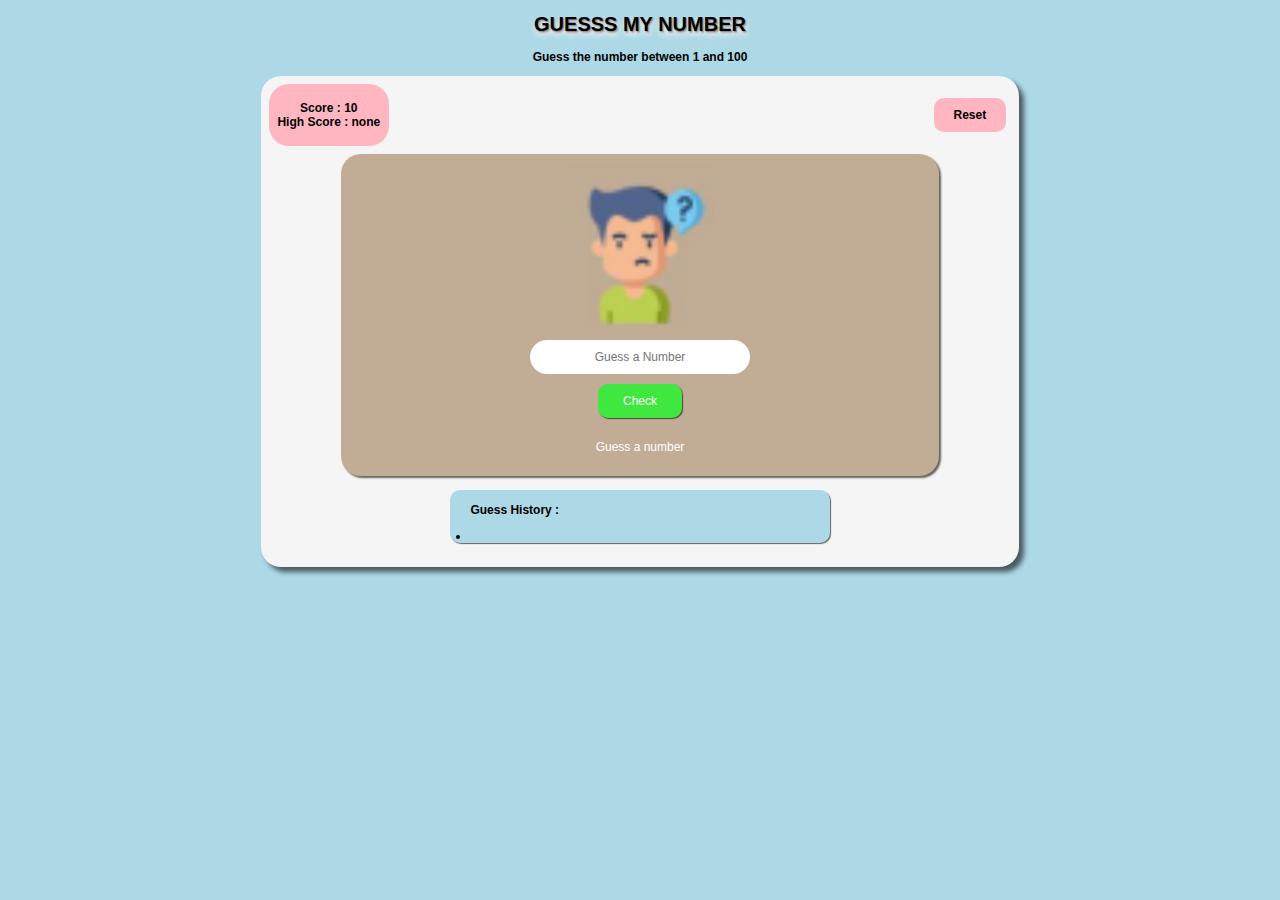
<file: index.html>
<!DOCTYPE html>
    <head>
	    <title>Project 3</title>
        <link rel="stylesheet" href="stylesheet.css">
    </head>
    <body>
        <header>
            <center>
            <h1>GUESSS MY NUMBER</h1>
            <p>Guess the number between 1 and 100</p>
            </center>
        </header>
        <main>
            <div class="container">
                <center><table border="0">
                    <tr>
                        <td><div class ="boxScore">
                            <p>Score : <span id="score">10</span> <br>
                            High Score : <span id="Hscore">none</span></p>
                        </div></td>
                        <td style="text-align: right;"><input id="Reset" type="submit" value="Reset"></td>
                    </tr>
                </table></center>
                <!-- ----- -->
                <div id="boxGame" class="boxGame">
                    <img src="confusedman.png" alt="man-confused"> <br>
                    <input type="txt" name="inputscore" id="inputvalue" placeholder="Guess a Number" ><br>
                    <input id="Check"type="submit" value="Check">
                    <p id ="p1" class="p1">Guess a number   </p>
                </div>
                <!-- ------ -->
                <div id="boxLost" class="boxLost">
                    <img src="Lost.png" alt="YOU LOST"> <br>
                    <h3>Unfortunately You Lost The Game</h3>
                    <p class="p2">Don't give up and Try Again. You can win next time. <br><br> <br>
                        My number was : <b><span id="guessnumber"></span></b> <br><br>
                    </p>
                    <input id="TryAgain1"type="submit" value="Try Again">
                    
                </div>
                <!-- ------ -->
                <div id="boxWin" class="boxWin">
                    <img src="WIn.png" alt="YOU WIN"> <br>
                    <h3>Congratulation</h3>
                    <p class="p3">Your guess was correct. <b><span style="font-size:20px;" id="number2"></span></b> is my secret number. <br>   
                    </p>
                    <h3>Your Score : <span id="score1"></span></h3>
                    <p class="p5">Best : <span id="Hscore2"></span><br></p>
                    <input id="TryAgain2"type="submit" value="Try Again">
                    
                </div>
                <!-- ------ -->
                <br>
                <div class="boxhistory">
                    <p class="p4">Guess History :</p>
                    <li id="scorehistory"></li>
                    
                </div>
                <br>
            </div>
            
            
        </main>

        
    <script src="main.js"></script>
    </body>
    
</html>
</file>
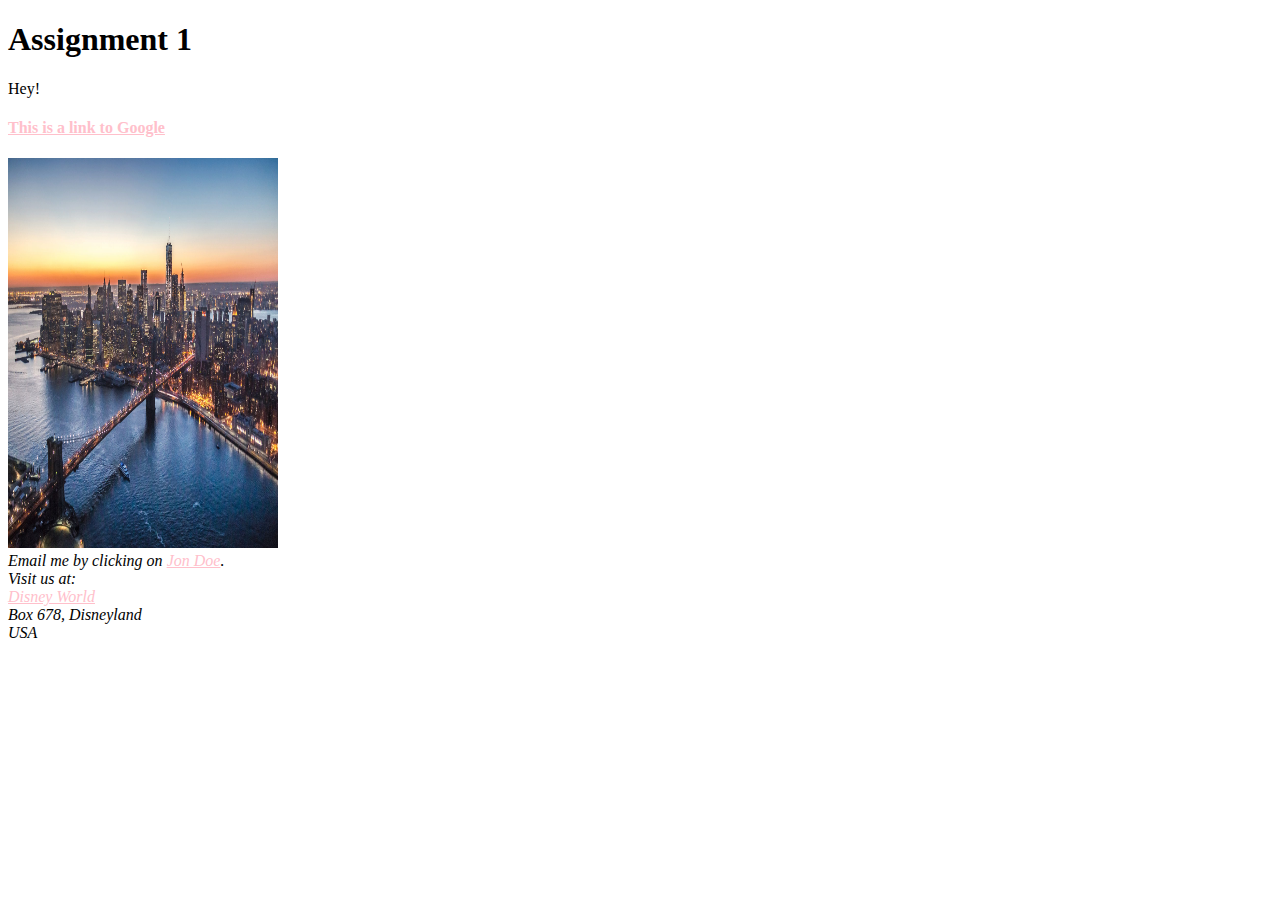
<file: assignment1.html>
<!DOCTYPE html>
<html lang="en" dir="ltr">
  <head>
  <style>
  a:link {
    color: pink;
    background-color: transparent;
    text-decoration: underline;
  }
  </style>
  </head>
  <body>
<h1>Assignment 1</h1>

<div>Hey!</div>

<h4><a href="https://www.google.com">This is a link to Google</a></h4>

<img src="nyc.jpeg" alt="nyc" style="width:270px;height:390px;">

<address>
Email me by clicking on <a href="mailto:tiffanym@uainstitute.org"> Jon Doe</a>.<br>
Visit us at: <br>
<a href="https://www.disneyworld.eu/"> Disney World</a><br>
Box 678, Disneyland<br>
USA
  </body>
</html>
</file>
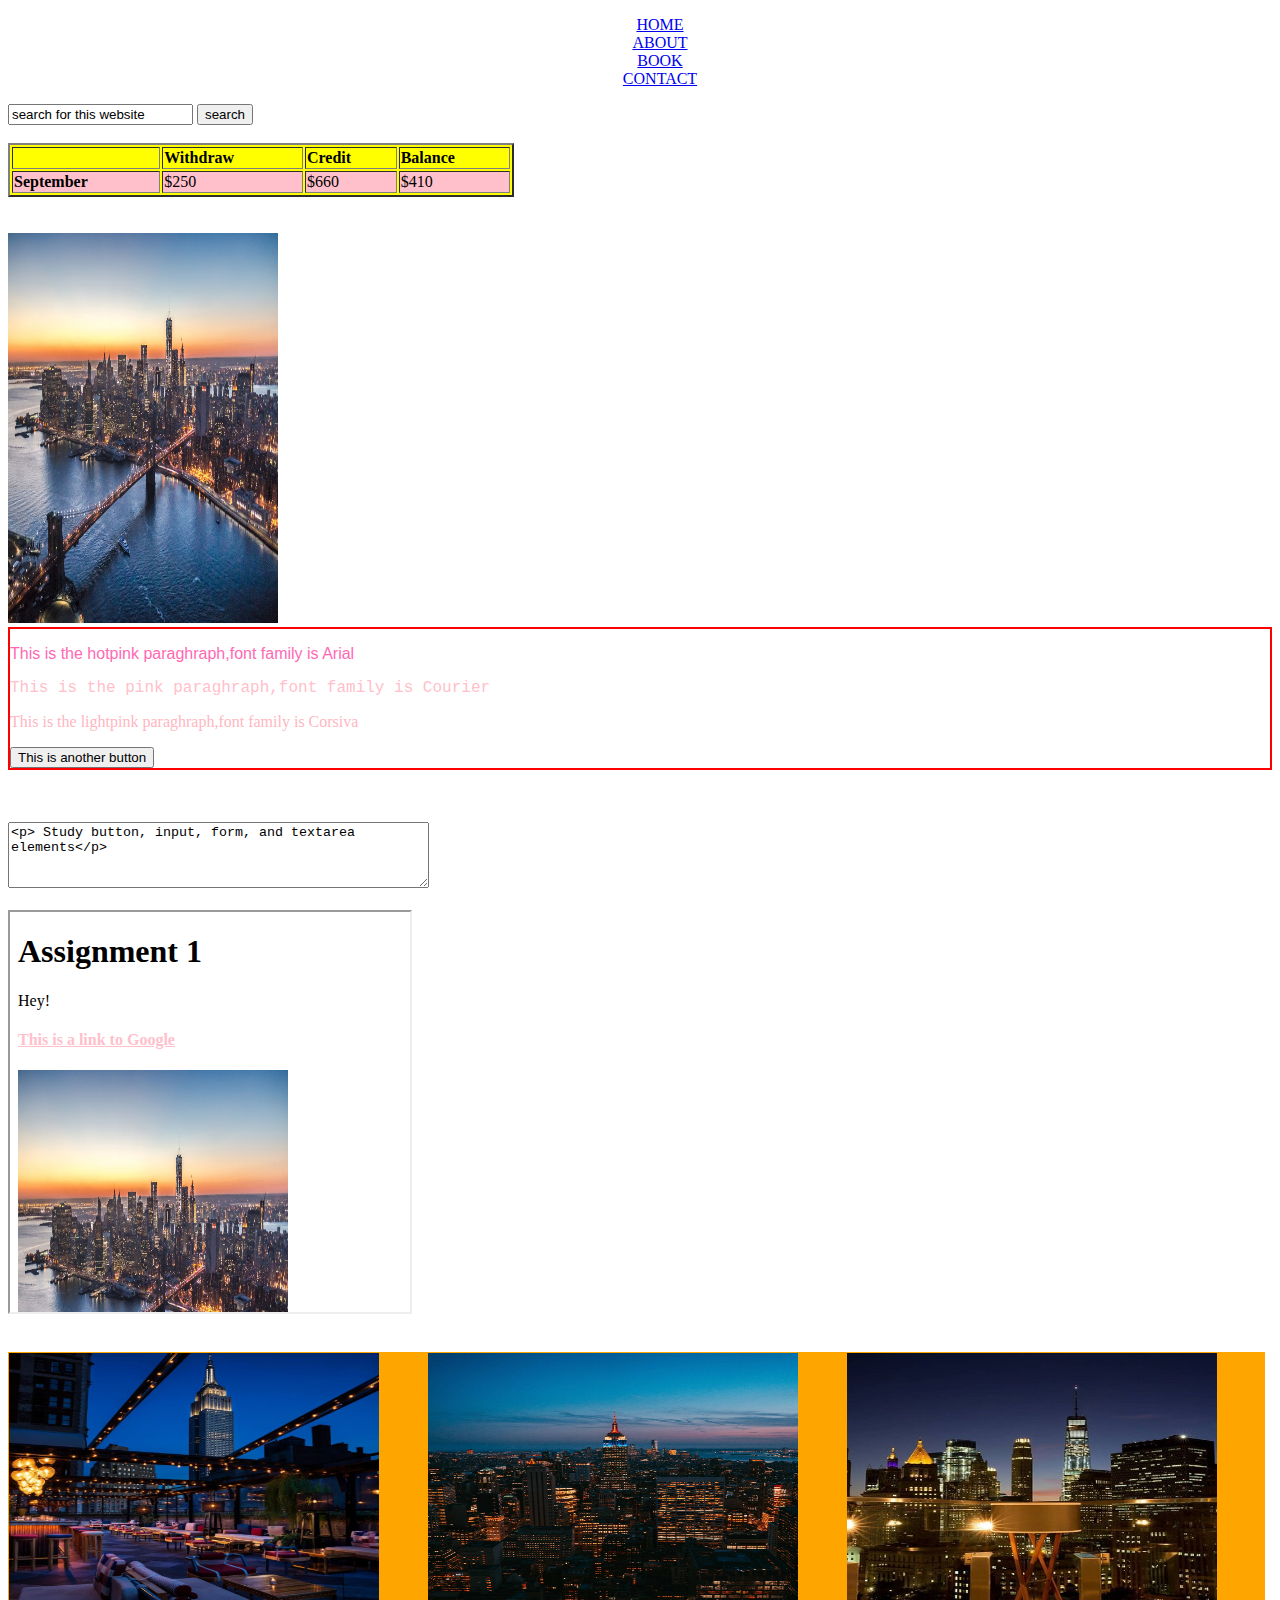
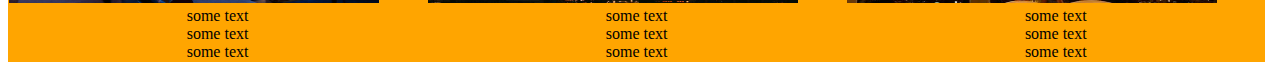
<file: day2.html>
<!DOCTYPE html>
<html lang="en" dir="ltr">
  <head>
    <meta charset="utf-8">
    <title></title>
    <link rel="stylesheet" href="style.css">

  </head>
  <body>

  <dl>
  <center>
    <dd><a href="#">HOME</a></dd>
    <dd><a href="#">ABOUT</a></dd>
    <dd><a href="#">BOOK</a></dd>
    <dd><a href="#">CONTACT</a></dd>
  </center>
  </dl>

<input class="search33" type="text" value="search for this website">
<button onclick="window.open(document.getElementById('id').value,'_self');"> search</button>
<br></br>

<table border="2px" bgcolor="yellow">
  <tr>
    <td  bgcolor="yellow"></td>
    <td><b>Withdraw</b></td>
    <td><b>Credit</b></td>
    <td><b>Balance</b></td>
  </tr>

<tr>
  <td bgcolor="pink"> <b>September</b></td>
  <td bgcolor="pink">$250</td>
  <td bgcolor="pink">$660</td>
  <td bgcolor="pink">$410</td>
</tr>
</table>

<br></br>

<img src="nyc.jpeg" alt="nyc" style="width:270px;height:390px;">


<main>
  <p class="p1">This is the hotpink paraghraph,font family is Arial</p>
  <p class="p2">This is the pink paraghraph,font family is Courier</p>
  <p class="p3">This is the lightpink paraghraph,font family is Corsiva</p>
  <button onclick="window.open(document.getElementById('id').value,'_self');">This is another button</button>

  </main>

<br></br>
<p><textarea id="study button" name="study button" rows="4" cols="50">
&ltp&gt Study button, input, form, and textarea elements&lt/p&gt </textarea>
<br></br>

  <iframe src="assignment1.html" width ="400px" height="400px"> </iframe>
<br></br>

<div style="width:100%">

  <div class="horizontal">
    <img src="nyc1.jpg" alt="city1" width="370" height="250">
<center>
    <figcaption> some text </figcaption>
    <figcaption> some text </figcaption>
    <figcaption> some text </figcaption>
</center>

  </div>
  <div class="horizontal">
    <img src="nyc2.jpg" alt="city2" width="370" height="250">
    <center>
        <figcaption> some text </figcaption>
        <figcaption> some text </figcaption>
        <figcaption> some text </figcaption>
    </center>
  </div>
  <div class="horizontal">
    <img src="nyc3.jpg" alt="city3" width="370" height="250">
    <center>
        <figcaption> some text </figcaption>
        <figcaption> some text </figcaption>
        <figcaption> some text </figcaption>
    </center>
  </div>
</div>

  </body>
</html>
</file>
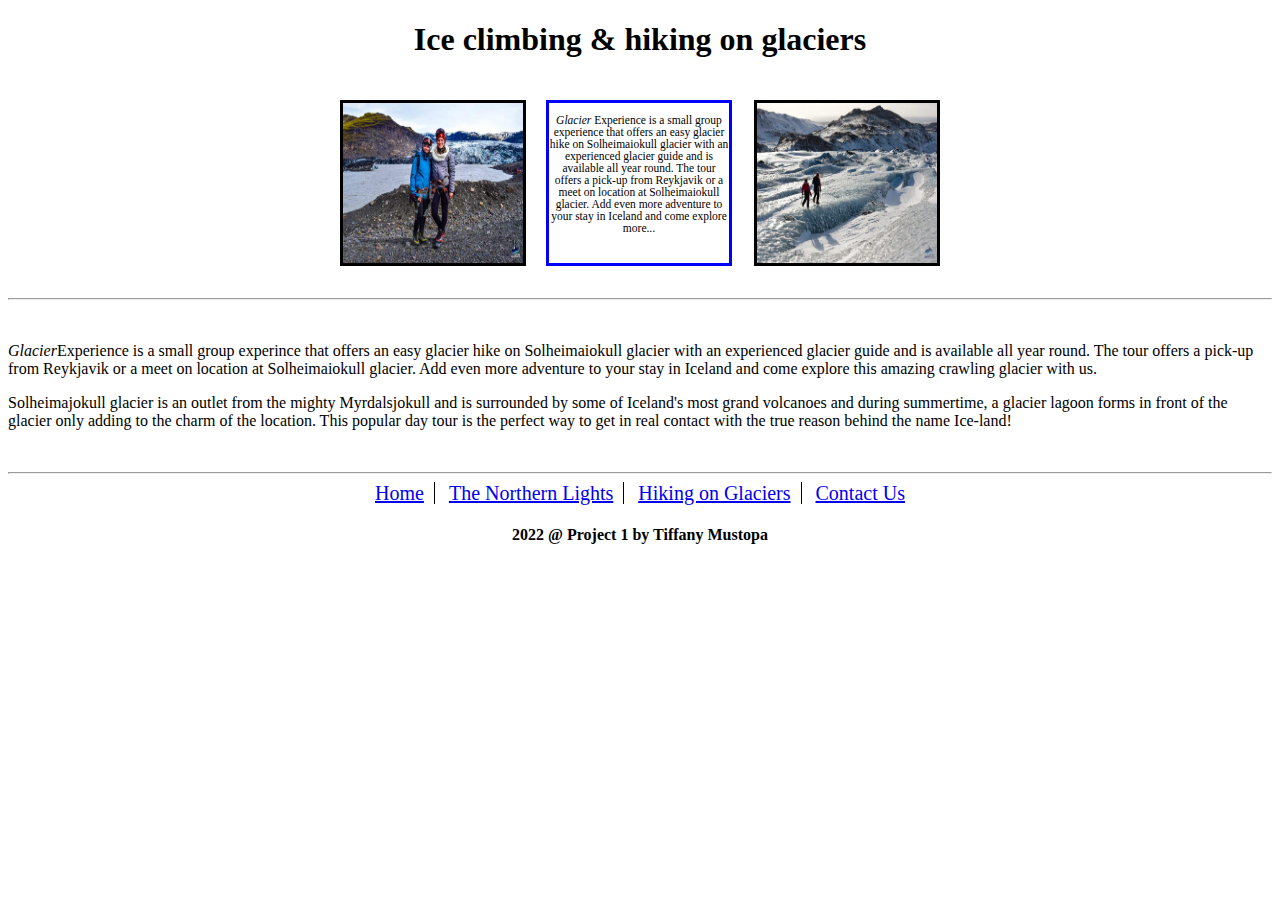
<file: hiking.html>
<!DOCTYPE html>
<html>
  <head>
    <meta charset="utf-8" />
    <link rel="stylesheet" href="hiking.css">
    <title></title>
  </head>
  <header></header>
  <main>
    <center>
    <h1>Ice climbing & hiking on glaciers</h1>
    <div class="container">
      <div id="st-box">
        <img src="./images/photos/hiking1.jpg" alt="hiking1" style="width:180px; height:160px;">
      </div>

      <div id="nd-box">
        <p><i>Glacier</i> Experience is a small group experience that offers an easy
          glacier hike on Solheimaiokull glacier with an experienced glacier guide and is
          available all year round. The tour offers a pick-up from Reykjavik or a meet
          on location at Solheimaiokull glacier. Add even more adventure to your stay in
          Iceland and come explore more... </p>
      </div>

      <div id="rd-box">
        <img src="./images/photos/hiking3.jpg" style="width:180px; height:160px;"/>
      </div>

</div>
</center>
      <hr>
      <br>
    <div class="paragraph1">
      <p><i>Glacier</i>Experience is a small group experince that offers an easy
        glacier hike on Solheimaiokull glacier with an experienced glacier guide and is
        available all year round. The tour offers a pick-up from Reykjavik or a meet
        on location at Solheimaiokull glacier. Add even more adventure to your stay in
        Iceland and come explore this amazing crawling glacier with us.
      </p>

      <p> Solheimajokull glacier is an outlet from the mighty Myrdalsjokull and is surrounded by some
        of Iceland's most grand volcanoes and during summertime, a glacier lagoon forms in front of the
        glacier only adding to the charm of the location. This popular day tour is the perfect way to get in
        real contact with the true reason behind the name Ice-land!
      </p>
        <br>
        <hr>

    </div>
  </main>

  <footer accesskey="">
    <a class="foot1" href="file:///Users/tiffanyfanny/Dropbox/Mac/Downloads/PROJECT%201/index.html">Home</a>
    <a class="foot1" href="file:///Users/tiffanyfanny/Dropbox/Mac/Downloads/PROJECT%201/northernLight.html">The Northern Lights</a>
    <a class="foot1" href="#">Hiking on Glaciers</a>
    <a class="foot2" href="#">Contact Us</a>
    <h4>2022 @ Project 1 by Tiffany Mustopa</h4>
  </footer>

</html>
</file>
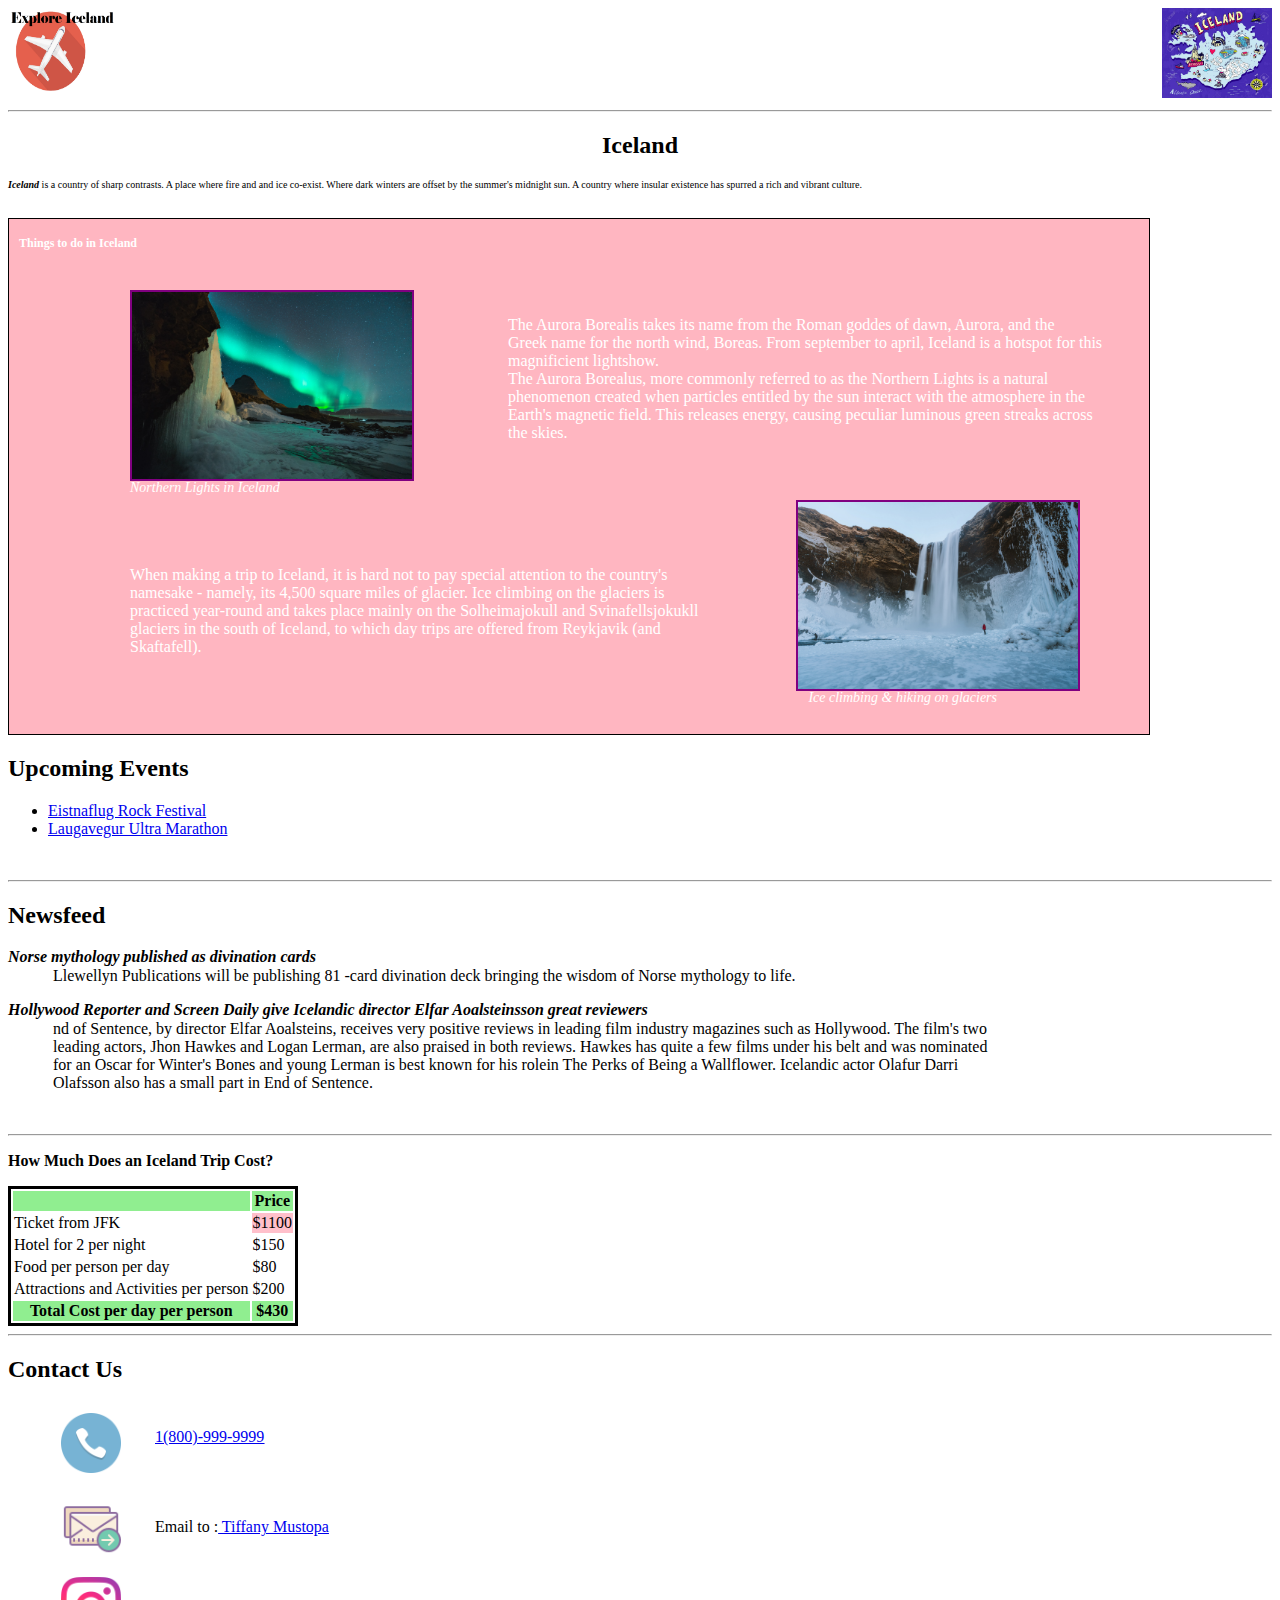
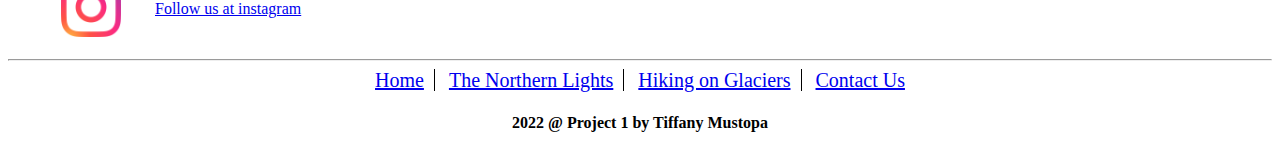
<file: iceland.html>
<!DOCTYPE html>
<html lang="en" dir="ltr">
  <head>
    <meta charset="utf-8">
    <title></title>
    <link rel="stylesheet" href="index.css">
  </head>

  <header>
    <a><img class="logo1" src="./images/logos/logo.png" alt="plane"/></a>
    <a><img class="logo2" src="./images/photos/iceland.jpg" alt="iceland"/></a>
    <hr>
  </header>
  <main>
    <h2 class="iceland">Iceland</h2>
    <p class="txt"><i><b>Iceland</i></b> is a country of sharp contrasts. A place where fire and
    and ice co-exist. Where dark winters are offset by the summer's midnight sun. A country
    where insular existence has spurred a rich and vibrant culture. </p>
    <br>
    <div class="Box1">
      <p class="txt1"> <b>Things to do in Iceland</b></p>
      <img class="pic1" src="./images/photos/iceland3.jpg" alt="iceland3"/>
      <figcaption class="caption1"> <i> Northern Lights in Iceland </i> </figcaption>

      <div class="p1">
      <p> The Aurora Borealis takes its name from the Roman goddes of dawn,
      Aurora, and the <br> Greek name for the north wind, Boreas. From september to april, Iceland is a hotspot for this <br>
      magnificient lightshow. <br>
      The Aurora Borealus, more commonly referred to as the Northern Lights is a natural <br>
      phenomenon created when particles entitled by the sun interact with the atmosphere in the <br> Earth's magnetic field. This releases energy, causing
      peculiar luminous green streaks across <br> the skies.
      </p>
      </div>

    <img class="pic2" src="./images/photos/iceland1.jpg" alt="iceland3"/>
    <figcaption class="caption2"><i>Ice climbing & hiking on glaciers</i> </figcaption>
    <div class="p2">
      <p>
      When making a trip to Iceland, it is hard not to pay special attention to the country's <br>
      namesake - namely, its 4,500 square miles of glacier. Ice climbing on the glaciers is <br>
      practiced year-round and takes place mainly on the Solheimajokull and Svinafellsjokukll <br>
      glaciers in the south of Iceland, to which day trips are offered from Reykjavik (and <br>
      Skaftafell).
      </p>
  </div>
</div>
    <h2> Upcoming Events </h2>
    <ul>
      <li><a href="https://www.eistnaflug.is">Eistnaflug Rock Festival</a></li>
      <li><a href="https://www.laugavegshlaup.is/en">Laugavegur Ultra Marathon</a></li>
    </ul>
      <br>
      <hr>

    <h2>Newsfeed </h2>
    <p><i><b>Norse mythology published as divination cards</i></b></p>
    <p class="p3">
      Llewellyn Publications will be publishing 81 -card divination deck bringing the wisdom of Norse mythology to life.</p>

    <p> <i> <b> Hollywood Reporter and Screen Daily give Icelandic director Elfar Aoalsteinsson great reviewers</b> </i> </p>
    <p class="p4">
    nd of Sentence, by director Elfar Aoalsteins, receives very positive reviews in leading film industry magazines such as Hollywood. The film's two <br>
    leading actors, Jhon Hawkes and Logan Lerman, are also praised in both reviews. Hawkes has quite a few films under his belt and was nominated <br>
    for an Oscar for Winter's Bones and young Lerman is best known for his rolein The Perks of Being a Wallflower. Icelandic actor Olafur Darri <br>
    Olafsson also has a small part in End of Sentence.</p>
    <br>
    <hr>
    <p><b>How Much Does an Iceland Trip Cost?</b></p>
    <table class="tb1" border = "0">
      <tr class="tr1">
        <td></td>
        <td> <b>Price</b> </td>
      </tr>
      <tr>
        <td>Ticket from JFK</td>
        <td class="td1">$1100</td>
      </tr>
      <tr>
        <td>Hotel for 2 per night</td>
        <td>$150</td>
      </tr>
      <tr>
        <td>Food per person per day</td>
        <td>$80</td>
      </tr>
      <tr>
        <td>Attractions and Activities per person</td>
        <td>$200</td>
      </tr>
      <tr class="tr1">
          <td> <b>Total Cost per day per person</b> </td>
          <td> <b>$430</b> </td>
      </tr>
    </table>

    <hr>
    <h2>Contact Us</h2>
    <div class="contact">
      <table class="tb2">
      <tr >
        <td><img class="logocontact" src="./images/logos/phone.png" alt="phone"/></td>
        <td> <a href="tel:8009999999"> <u>1(800)-999-9999</u> </p></td>
      </tr>
      <tr>
        <td width="90px"><img class="logocontact" src="./images/logos/email.png" alt="email"/></td>
        <td><p> Email to :<a href="mailto:tiffanym@uainstitute.org"> Tiffany Mustopa </p></td>
      </tr>
      <tr>
        <td><img class="logocontact" src="./images/logos/instagram.png" alt="instagram"/></td>
        <td> <a href="https://www.instagram.com">Follow us at instagram </a> </td>
      </tr>
      </table>
    </div>
  </main>
  <footer accesskey="">
    <hr>
    <a class="foot1"href="#">Home</a>
    <a class="foot1"href="file:///Users/tiffanyfanny/Dropbox/Mac/Downloads/PROJECT%201/northernLight.html">The Northern Lights</a>
    <a class="foot1"href="file:///Users/tiffanyfanny/Dropbox/Mac/Downloads/PROJECT%201/hiking.html">Hiking on Glaciers</a>
    <a class="foot2"href="#">Contact Us</a>
    <h4>2022 @ Project 1 by Tiffany Mustopa</h4>
  </footer>
</html>
</file>
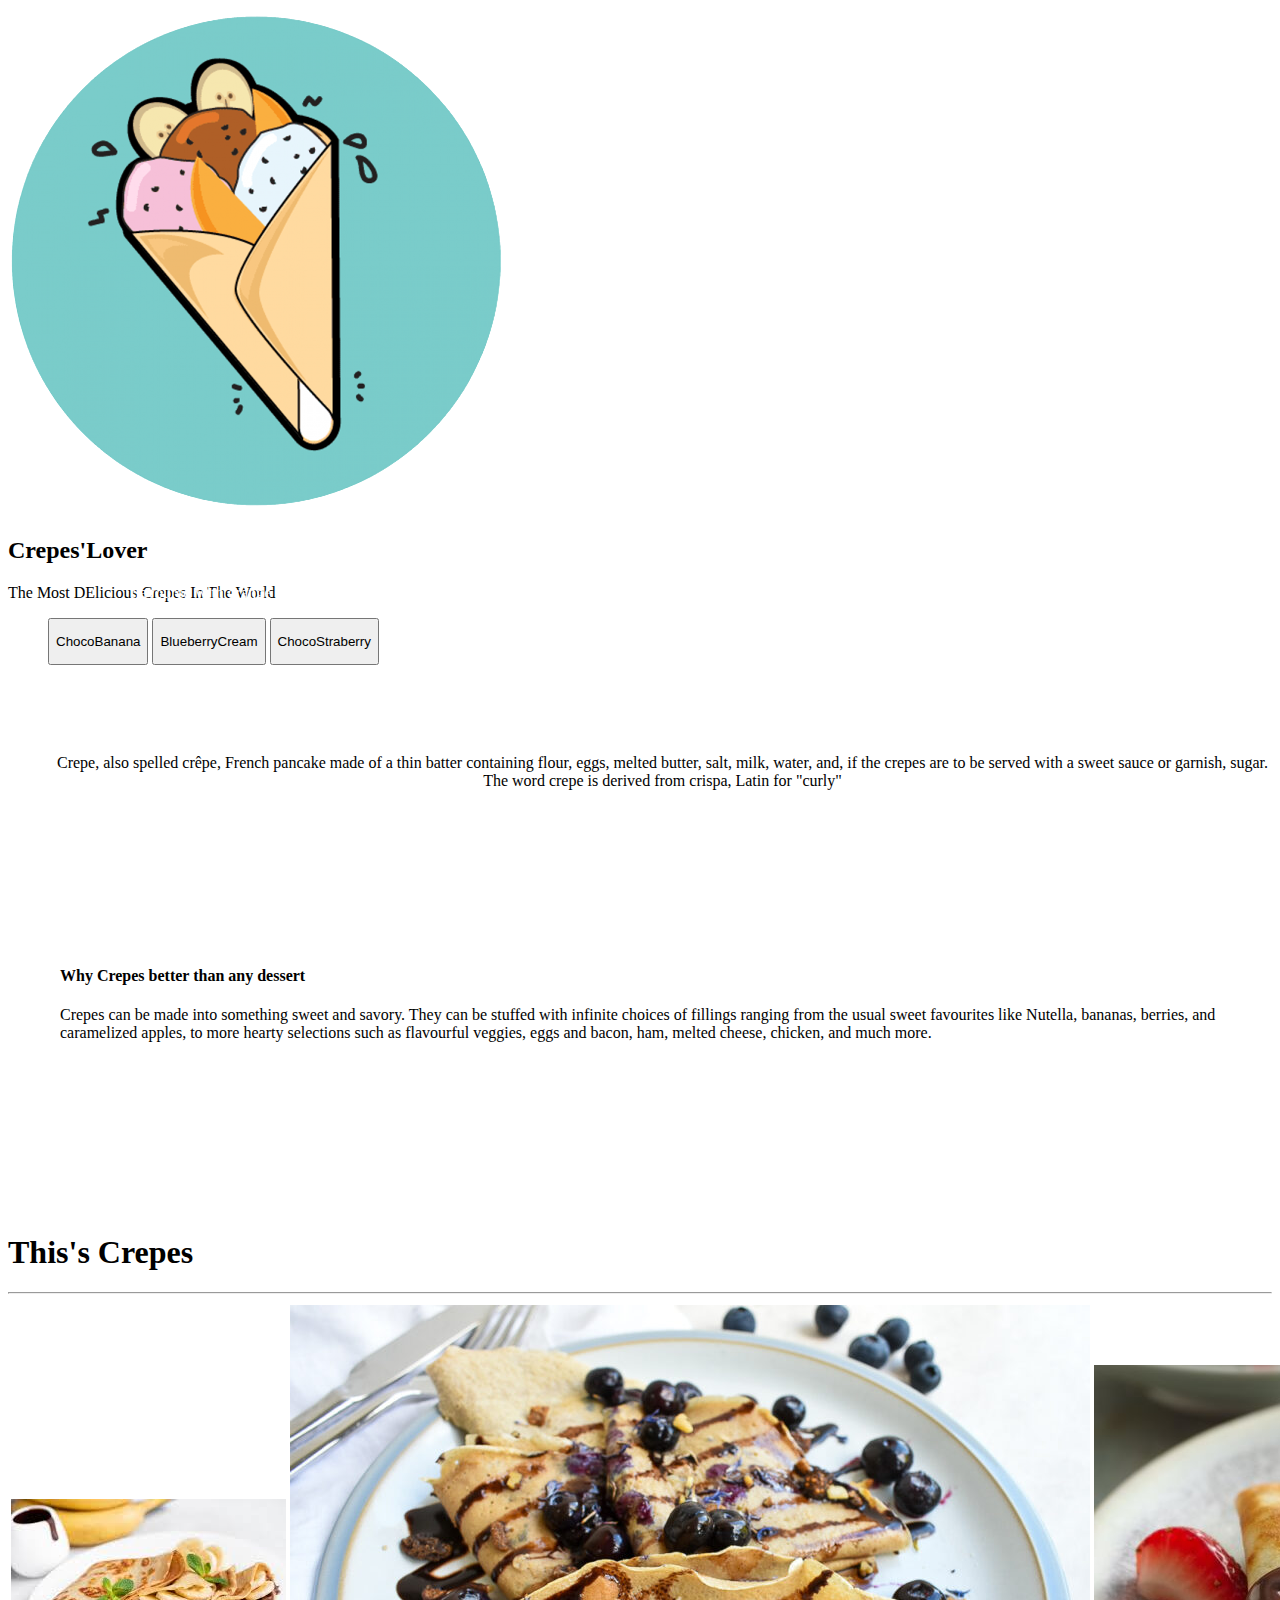
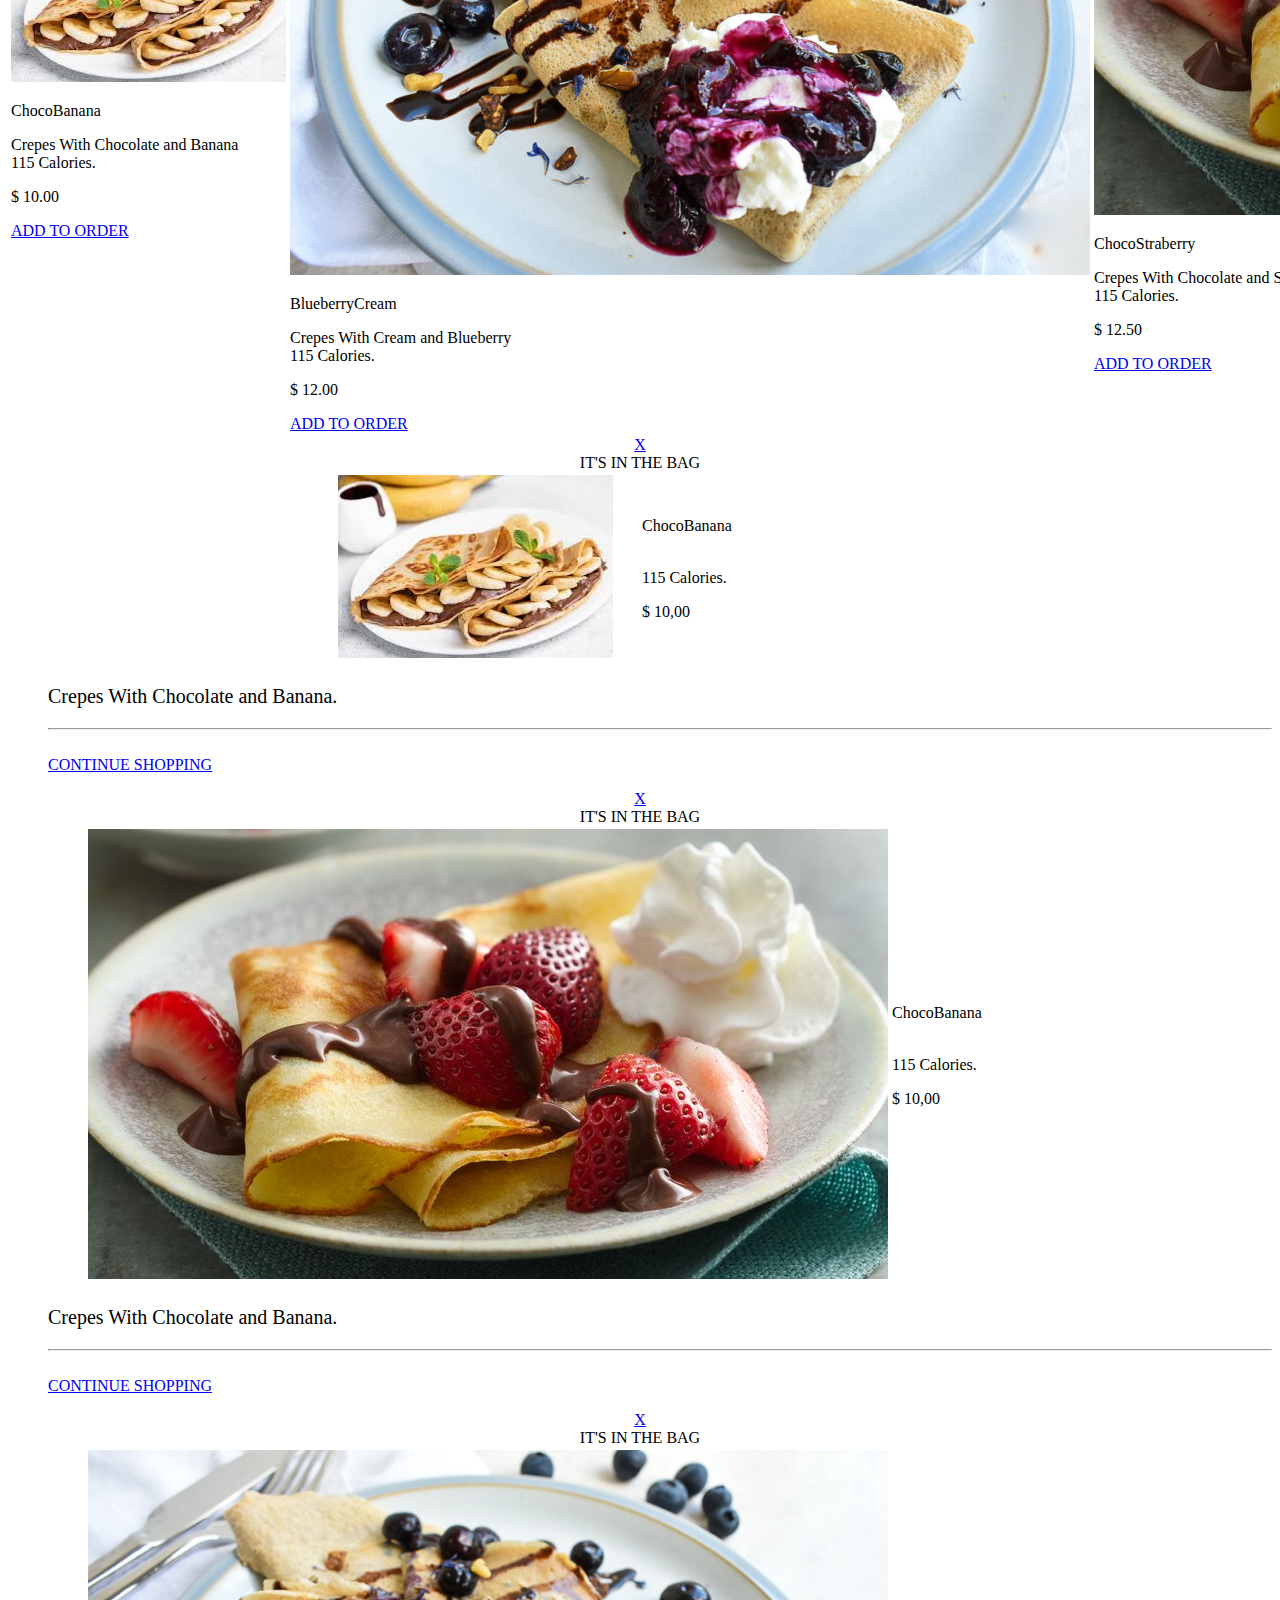
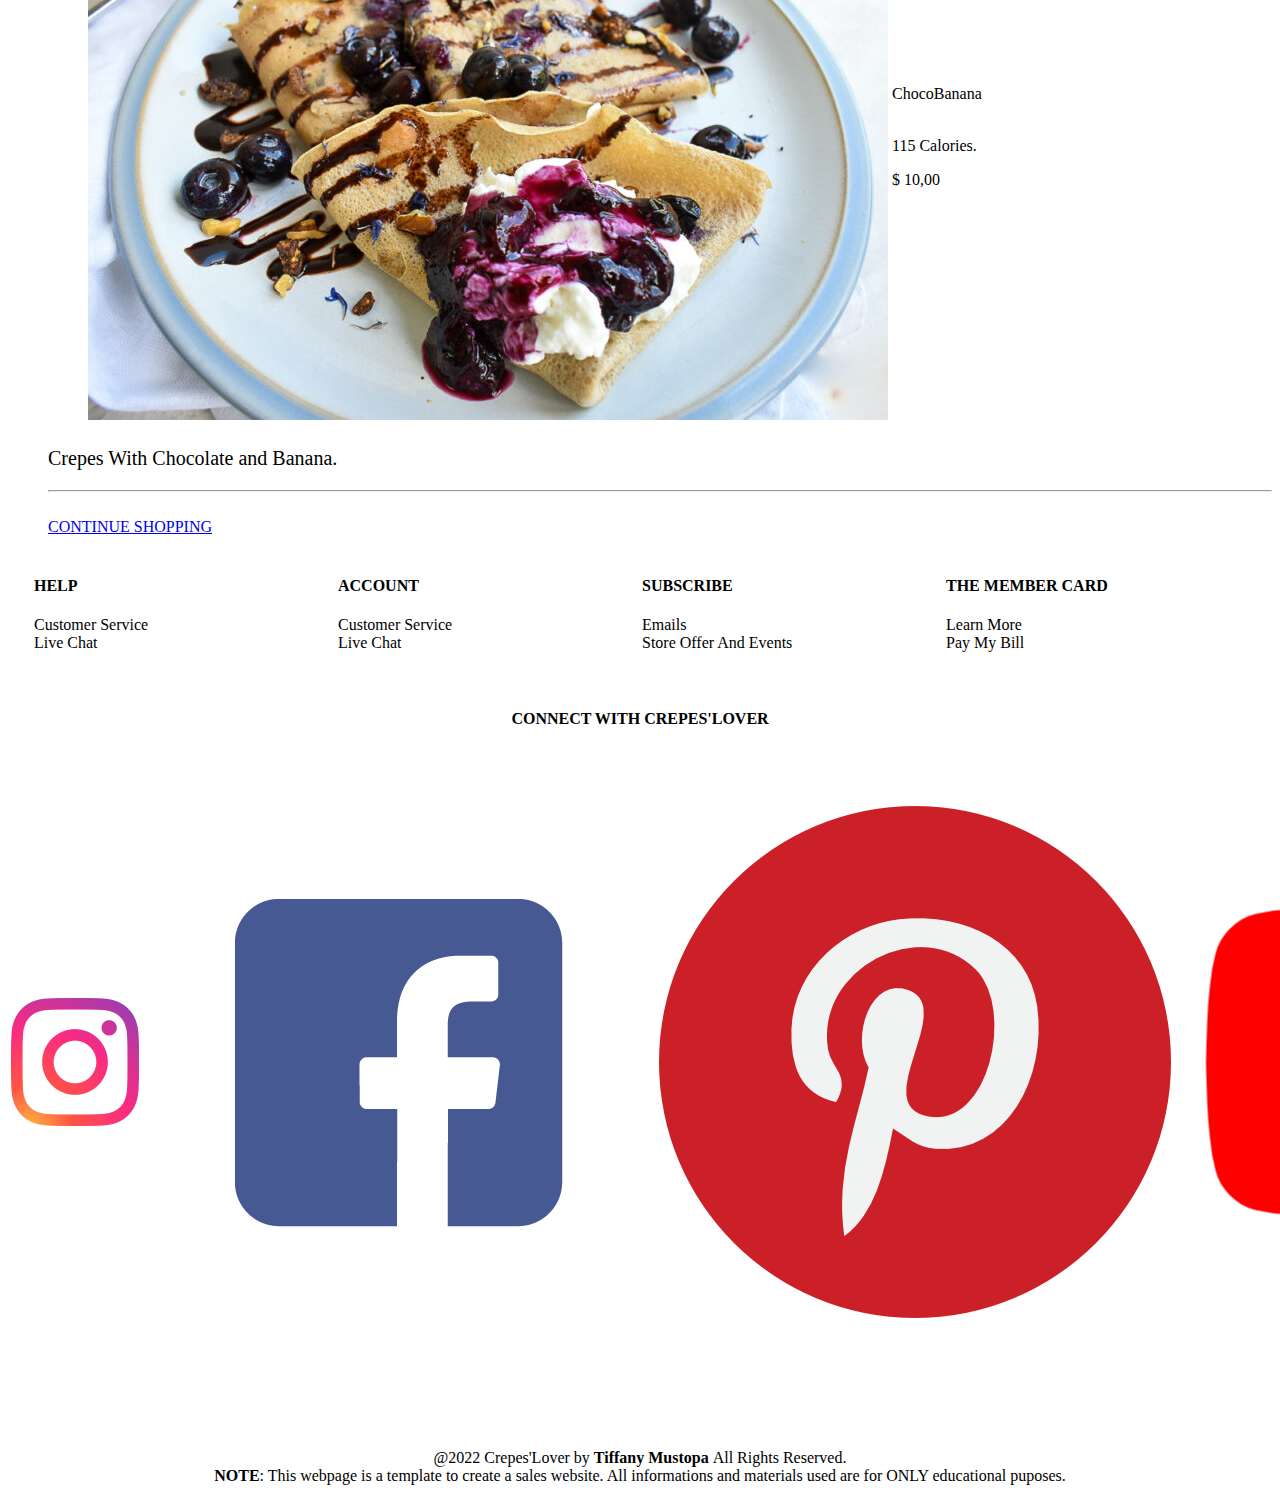
<file: index(1).html>
<!DOCTYPE html>
<head>
    <link rel="stylesheet" href="index.css">
</head>
<body>
    <header>

        <img class="icon1" src="./images/logo.png" alt="crepes Logo">
        <div class="tmp">
        <h2  class="title1">Crepes'Lover</h2>
        <p class="ptitle">The Most DElicious Crepes In The World</p>
        </div>
    </header>
    <menu>
        <button> <p> ChocoBanana</p></button>
        <button> <p> BlueberryCream</p></button>
        <button> <p> ChocoStraberry</p></button>

    </menu>
    <Main>
        <div class="Discount">
            <div class="container1">
                <p class="p1">Discount 30% on July!</p>
            </div>
<br>
<br>
<br>
<br>
        </div>
       <center> <div class="content1">
            <div class="p4"> <p>Crepe, also spelled crêpe, French pancake made of a thin batter containing flour,
                eggs, melted butter, salt, milk, water, and, if the crepes are to be served with
                a sweet sauce or garnish, sugar. The word crepe is derived from crispa, Latin for "curly"</p></div>
       </div></center>


    <center><table>
        <tr class="content2">
            <td height="400px"><div class="tab1">
                <div class="filter"></div>
                <div class="p2">
                    <p>Crepes can be filled with a variety of sweet or
                        savoury mixtures. For crepes suzette the crepes are folded in four and soaked in
                        a syrup flavoured with orange liqueur, and frequently are flamed at table.</p>
                </div>

            </di></td>
            <td><div class="tab2" >
                <div class="p3"><h4>Why Crepes better than any dessert</h4>
                <P>Crepes can be made into something sweet and savory. They can be stuffed with infinite choices of fillings ranging
                  from the usual sweet favourites like Nutella, bananas, berries, and caramelized apples, to more hearty selections
                  such as flavourful veggies, eggs and bacon, ham, melted cheese, chicken, and much more. </P>
                </div>
            </div></td>
        </tr>
    </table></center>
    <h1 class="title2">This's Crepes</h1>
    <hr>
    <center><table >
        <tr>
            <td width="400px">
                <div class="item">
                    <img src="./images/item1.jpg" alt="">
                    <p class="itemt"> ChocoBanana </p>
                    <p class="itemp">Crepes With Chocolate and Banana
                        <br> 115 Calories.
                    </p>
                    <p class="itemp2"> $ 10.00</p>
                    <a href="#modal1" class="buttonmod">ADD TO ORDER</a>
                </div>
            </td>
            <td width="400px">
                <div class="item">
                    <img class="picitem2"   src="./images/item3.jpg" alt="">
                    <p class="itemt"> BlueberryCream </p>
                    <p class="itemp">Crepes With Cream and Blueberry
                        <br> 115 Calories.
                    </p>
                    <p class="itemp2"> $ 12.00</p>
                    <a href="#modal2" class="buttonmod">ADD TO ORDER</a>
                </div>
            </td>
            <td width="400px">
                <div class="item">
                    <img class="picitem2"src="./images/item2.jpg" alt="">
                    <p class="itemt"> ChocoStraberry </p>
                    <p class="itemp">Crepes With Chocolate and Strawbery
                        <br> 115 Calories.
                    </p>
                    <p class="itemp2"> $ 12.50</p>
                    <a href="#modal3" class="buttonmod">ADD TO ORDER</a>
                </div>
            </td>
        </tr>
    </table></center>


    <div id="modal1" align="center" class="modalDialog">
        <div class="bgmod">
            <a class="close" href="#close">X</a>
            <div class="titlemod">IT'S IN THE BAG</div>
            <table align="center" >
                <tr>
                    <td width="300px">
                        <div class="picmod">
                            <img src="./images/item1.jpg" alt="">
                        </div>
                    </td>
                    <td width="300px">
                        <div class="descmod">
                            <p class="itemmod"> ChocoBanana </p>
                            <p class="itemp">
                                <br> 115 Calories.
                            </p>
                            <p class="itemp2"> $ 10,00</p>
                        </div>
                    </td>
                </tr>
            </table>
            <dir class="footermod" align="left">

                    <p style="font-size: 20px; text-align:left;"class="itemp">
                        Crepes With Chocolate and Banana.
                    </p>
                    <hr>
                    <br>
                    <a href="#close" class="close2">CONTINUE SHOPPING</a>

            </dir>
        </div>
    </div>
    <div id="modal2" align="center" class="modalDialog">
        <div class="bgmod">
            <a class="close" href="#close">X</a>
            <div class="titlemod">IT'S IN THE BAG</div>
            <table align="center" >
                <tr>
                    <td width="300px">
                        <div class="picmod">
                            <img src="./images/item2.jpg" alt="">
                        </div>
                    </td>
                    <td width="300px">
                        <div class="descmod">
                            <p class="itemmod"> ChocoBanana </p>
                            <p class="itemp">
                                <br> 115 Calories.
                            </p>
                            <p class="itemp2"> $ 10,00</p>
                        </div>
                    </td>
                </tr>
            </table>
            <dir class="footermod" align="left">

                    <p style="font-size: 20px; text-align:left;"class="itemp">
                        Crepes With Chocolate and Banana.
                    </p>
                    <hr>
                    <br>
                    <a href="#close" class="close2">CONTINUE SHOPPING</a>

            </dir>
        </div>
    </div>
    <div id="modal3" align="center" class="modalDialog">
        <div class="bgmod">
            <a class="close" href="#close">X</a>
            <div class="titlemod">IT'S IN THE BAG</div>
            <table align="center" >
                <tr>
                    <td width="300px">
                        <div class="picmod">
                            <img src="./images/item3.jpg" alt="">
                        </div>
                    </td>
                    <td width="300px">
                        <div class="descmod">
                            <p class="itemmod"> ChocoBanana </p>
                            <p class="itemp">
                                <br> 115 Calories.
                            </p>
                            <p class="itemp2"> $ 10,00</p>
                        </div>
                    </td>
                </tr>
            </table>
            <dir class="footermod" align="left">

                    <p style="font-size: 20px; text-align:left;"class="itemp">
                        Crepes With Chocolate and Banana.
                    </p>
                    <hr>
                    <br>
                    <a href="#close" class="close2">CONTINUE SHOPPING</a>

            </dir>
        </div>
    </div>
    </Main>

    <footer>
    <center><table class="tablefooter2">
        <tr>
            <td width="300px">
                <div class="footerc">
                    <h4>HELP</h4>
                    <p>Customer Service <br>
                    Live Chat</p>
                </div>
            </td>
            <td width="300px">
                <div class="footerc">
                    <h4>ACCOUNT</h4>
                    <p>Customer Service <br>
                    Live Chat</p>
                </div>
            </td>
            <td width="300px">
                <div class="footerc">
                    <h4>SUBSCRIBE</h4>
                    <p>Emails<br>
                    Store Offer And Events</p>
                </div>
            </td>
            <td width="300px">
                <div class="footerc">
                    <h4>THE MEMBER CARD</h4>
                    <p>Learn More <br>
                    Pay My Bill</p>
                </div>
            </td>
        </tr>
    </table></center>
    <br>
    <h4 class="h4footer">CONNECT WITH CREPES'LOVER</h4>
    <br>
    <br>
    <br>
    <table class="tablefooter1">
        <tr>
            <td width="100px">
                <div class="iconfooter">
                  <img src="./icons/instagram.jpg"alt="instagram">
                </div>
            </td>
            <td width="100px">
                <div class="iconfooter">
                  <img src="./icons/facebook.png" alt="facebook">
                </div>
            </td>
            <td width="100px">
                <div class="iconfooter">
                  <img src="./icons/pinterest.png" alt="pinterest">
                </div>
            </td>
            <td width="100px">
                <div class="iconfooter">
                  <img src="./icons/youtube.png" alt="youtube">
                </div>
            </td>
        </tr>
    </table>
    <br>
    <br>
    <br>
    <br>
    <br>
    <br>

    <p class="p6">@2022 Crepes'Lover by <b> Tiffany Mustopa </b> All Rights Reserved. <br>
    <b>NOTE</b>: This webpage is a template to create a sales website. All informations and materials used are for ONLY educational puposes.</p>
    </footer>

</body>
</html>
</file>
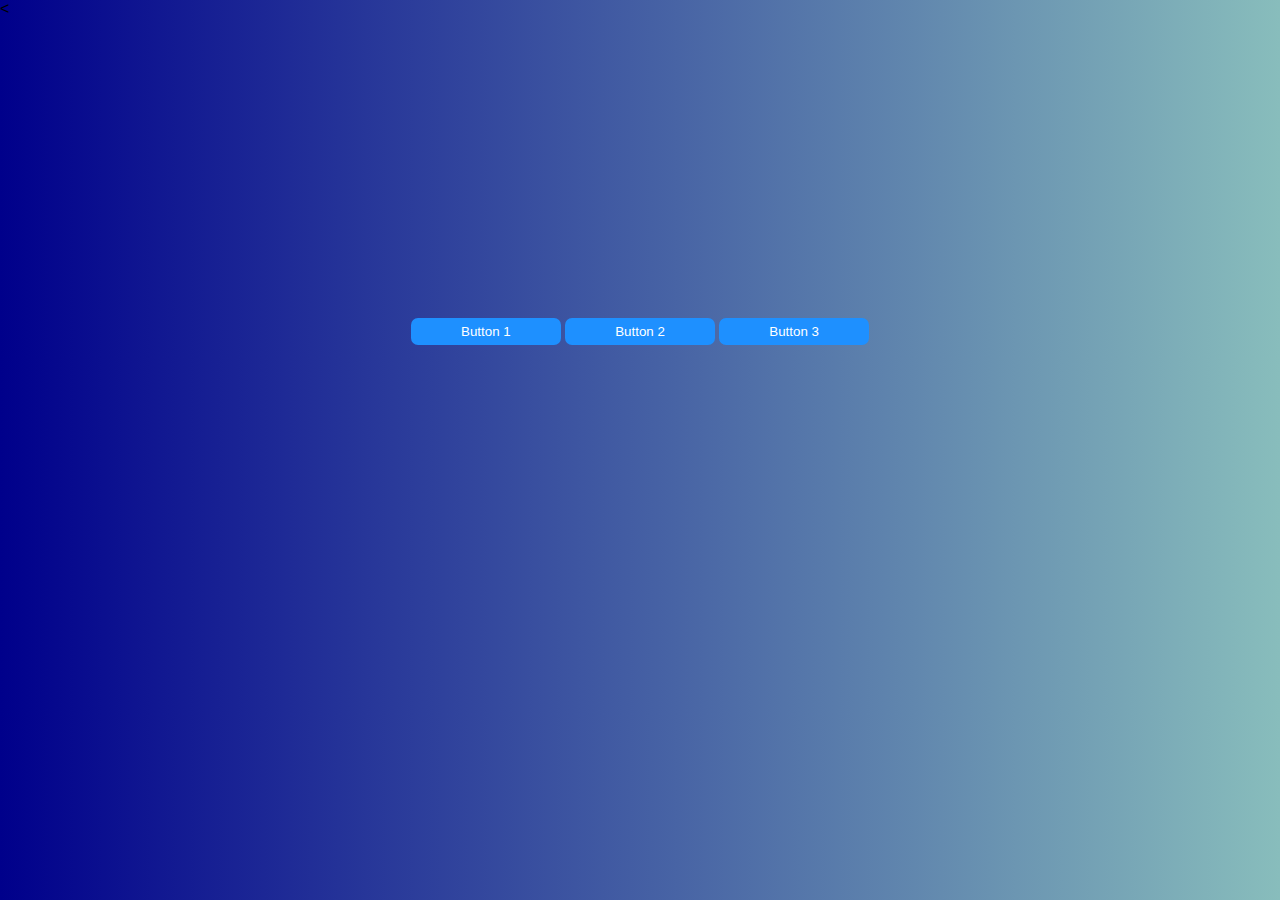
<file: main.html>
<!DOCTYPE html>
<html lang="en" dir="ltr">
  <head>
    <meta charset="utf-8">
    <title> Assignment 6</title>
    <<link rel="stylesheet" href="main.css">
  </head>
  <body>
    <div class="article" >
            <button class="modal-show1" >Button 1</button>
            <button class="modal-show2" >Button 2</button>
            <button class="modal-show3" >Button 3</button>

        </div>
        <div class="container">
        <div class="modalv1">

            <div class="modal">
                <div class="box">
                <div class="modal-header">
                    <h2>Modal 1</h2>
                    <button class="modal-close1" >x</button>
                </div>
                <div class="modal-body">
                    <p>Lorem ipsum dolor sit amet consectetur adipisicing elit. Vero hic laborum distinctio quisquam debitis reiciendis! Eum quod, sed eligendi minima officia perferendis nemo autem amet architecto officiis, hic ea delectus.</p>
                </div>
            </div>
            </div>
        </div>

        <div class="modalv2">
            <div class="modal">
                <div class="modal-header">
                    <h2>Modal 2</h2>
                    <button class="modal-close2" >x</button>
                </div>
                <div class="modal-body">
                    <p>Lorem ipsum dolor sit amet consectetur adipisicing elit. Vero hic laborum distinctio quisquam debitis reiciendis! Eum quod, sed eligendi minima officia perferendis nemo autem amet architecto officiis, hic ea delectus.</p>
                </div>
            </div>
        </div>

        <div class="modalv3">
            <div class="modal">
                <div class="modal-header">
                    <h2>Modal 3</h2>
                    <button class="modal-close3" >x</button>
                </div>
                <div class="modal-body">
                    <p>Lorem ipsum dolor sit amet consectetur adipisicing elit. Vero hic laborum distinctio quisquam debitis reiciendis! Eum quod, sed eligendi minima officia perferendis nemo autem amet architecto officiis, hic ea delectus.</p>
                </div>
            </div>
        </div>
    </div>
        <script src="main.js"></script>    
  </body>
</html>
</file>
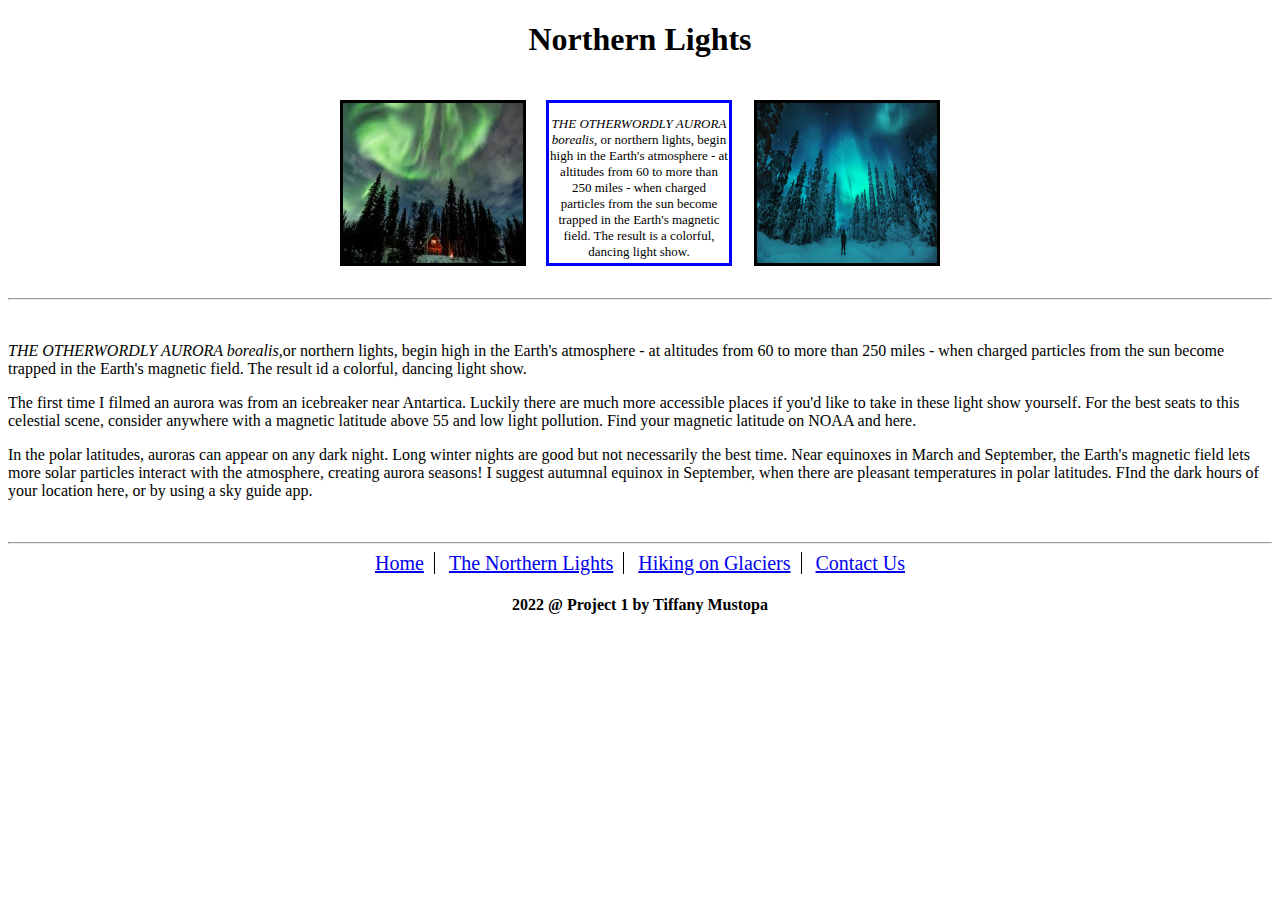
<file: northernLight.html>
<!DOCTYPE html>
<html>
  <head>
    <meta charset="utf-8" />
    <link rel="stylesheet" href="northernLight.css">
    <title></title>
  </head>
  <header></header>
  <main>
    <center>
    <h1>Northern Lights </h1>
    <div class="container">
      <div id="st-box">
        <img src="./images/photos/northern1.jpeg" alt="northern1" style="width:180px; height:160px;">
      </div>

      <div id="nd-box">
        <p><i>THE OTHERWORDLY AURORA borealis,</i> or northern lights,
          begin high in the Earth's atmosphere - at altitudes from 60 to more than
          250 miles - when charged particles from the sun become trapped in the Earth's
          magnetic field. The result is a colorful, dancing light show. </p>
      </div>

      <div id="rd-box">
        <img src="./images/photos/northern3.jpeg" style="width:180px; height:160px;"/>
      </div>

</div>
</center>
      <hr>
      <br>
    <div class="paragraph1">
      <p><i>THE OTHERWORDLY AURORA borealis,</i>or northern lights, begin high in the Earth's atmosphere - at altitudes from
        60 to more than 250 miles - when charged particles from the sun become trapped in the Earth's magnetic
        field. The result id a colorful, dancing light show.
      </p>

      <p>The first time I filmed an aurora was from an icebreaker near Antartica. Luckily there are much more accessible
        places if you'd like to take in these light show yourself. For the best seats to this celestial scene, consider
        anywhere with a magnetic latitude above 55 and low light pollution. Find your magnetic latitude on NOAA and here.
      </p>

      <p>In the polar latitudes, auroras can appear on any dark night. Long winter nights are good but not necessarily the best time.
        Near equinoxes in March and September, the Earth's magnetic field lets more solar particles interact with the atmosphere,
        creating aurora seasons! I suggest autumnal equinox in September, when there are pleasant temperatures in polar latitudes.
        FInd the dark hours of your location here, or by using a sky guide app. </p>
        <br>
        <hr>

    </div>
  </main>

  <footer accesskey="">
    <a class="foot1" href="file:///Users/tiffanyfanny/Dropbox/Mac/Downloads/PROJECT%201/index.html">Home</a>
    <a class="foot1" href="file:///Users/tiffanyfanny/Dropbox/Mac/Downloads/PROJECT%201/northernLight.html">The Northern Lights</a>
    <a class="foot1" href="file:///Users/tiffanyfanny/Dropbox/Mac/Downloads/PROJECT%201/hiking.html">Hiking on Glaciers</a>
    <a class="foot2" href="#">Contact Us</a>
    <h4>2022 @ Project 1 by Tiffany Mustopa</h4>
  </footer>

</html>
</file>
<file: stylesheet.css>
*{
    
    color: black;
    font-family: 'Segoe UI', Tahoma, Geneva, Verdana, sans-serif;
    font-weight: bold;
    font-size: 12px;
}
body{
    background-color: lightblue;
}
h1{
    font-size: 20px;
    font-weight: 700;
    color: black;
    font-family: Verdana, Geneva, Tahoma, sans-serif;
   text-shadow: 1px 1px 1px #8b8b8b,
    2px 2px 1px  #c2c2c2,
    1px 3px 1px  #d1d1d1,  
    1px 4px 6px rgb(255, 255, 255);
}
.container{
    background-color: whitesmoke;
    text-align: center;
    border-radius: 20px;
    margin-left: 20%;
    margin-right: 20%;
    margin-bottom: 20px;
    box-shadow:  5px 5px 5px rgba(0, 0, 0, 0.582);
}
td{
    width: 400px;    
}
.boxScore{
    background-color: lightpink;
    text-align: center;
    margin: 5px;
    padding-bottom: 5px;
    padding-top:5px;
    width: 120px;
    border-radius: 20px;
}
#Reset{
    background-color: lightpink;
    margin: 10px;
    padding-left: 20px;
    padding-right: 20px;
    padding-top: 10px;
    padding-bottom: 10px;
    font-size: 12px;
    border-radius: 10px;
    border: 0;
    cursor: pointer;
}
.boxGame{
    display: block;
    background-color: #c1ad95;
    margin-left: 80px;
    margin-right: 80px;
    border-radius: 20px;
    box-shadow: 2px 2px 2px rgba(0, 0, 0, 0.596);
    padding: 10px;
}
.boxLost{
    display: none;
    background-color: #c1ad95;
    margin-left: 80px;
    margin-right: 80px;
    border-radius: 20px;
    box-shadow: 2px 2px 2px rgba(0, 0, 0, 0.596);
    padding: 10px;
}
.boxWin{
    display: none;
    background-color: rgba(196,228,197);
    margin-left: 80px;
    margin-right: 80px;
    border-radius: 20px;
    box-shadow: 2px 2px 2px rgba(0, 0, 0, 0.596);
    padding: 10px;
}
.boxGame img{
    width: 150px;
}

.boxLost h3{
    color: darkblue;
    font-size : 20px;
}
.boxLost img{
    width: 150px;   
}

.boxWin h3 , h3 span{
    font-size: 30px;
}
#inputvalue{
    border: 0px;
    border-radius: 20px;
    padding: 10px;
    text-align: center;
    width: 200px;
    margin: 10px;
    font-weight: lighter;
    font-size: 10;
}
#Check{
    background-color: rgb(63, 231, 63);
    border: 0;
    padding : 10px 25px 10px 25px;
    border-radius:10px;
    color: white;
    font-weight: lighter;
    cursor: pointer;
    box-shadow: 1px 1px 1px rgba(0, 0, 0, 0.596);
}
.p1{
    color: white;
    font-weight: lighter;
    padding-top: 10px;
}
    .p2{
        font-size: 15px;
        font-weight: lighter;
        padding-top: 10px;
    }
.p3{
    font-size: 15px;
    font-weight: lighter;
}
.p5, .p5 span{
    font-size: 20px;
}
#TryAgain1{
    background-color: rgb(63, 231, 63);
    border: 0;
    padding : 10px 25px 10px 25px;
    border-radius:10px;
    color: white;
    font-weight: lighter;
    cursor: pointer;
    box-shadow: 1px 1px 1px rgba(0, 0, 0, 0.596);
}
#TryAgain2{
    background-color: rgb(63, 231, 63);
    border: 0;
    padding : 10px 25px 10px 25px;
    border-radius:10px;
    color: white;
    font-weight: lighter;
    cursor: pointer;
    box-shadow: 1px 1px 1px rgba(0, 0, 0, 0.596);
}
.boxhistory{
    
    text-align: justify;
    padding-left: 20px;
    padding-right: 20px;
    padding-top: 1px;
    background-color: lightblue;
    box-shadow: 1px 1px 1px rgba(0, 0, 0, 0.596);
    border-radius: 10px;
    margin-left: 25%;
    margin-right: 25%;
    margin-bottom: 10px;
}
</file>
<file: style.css>
table {
  width: 40%;
}

.td, .th {
  text-align:center;
  width: 400px;
}

main {
  border : 2px solid red;

}
.p1 {
  color : hotpink;
  font-family : Arial;
}
.p2 {
  color : pink;
  font-family : Courier;
}
.p3 {
  color : lightpink;
  font-family : Corsiva;
}
.horizontal{
  display:inline-block;
  width: 33%;
  float: left;
  background-color: orange;
  border: 1px solid orange;
</file>
<file: hiking.css>
.container {
            width:600px;
            height:190px;
            padding-top:20px;
            padding-left:15px;
            padding-right:15px;
        }
        #st-box {
            float:left;
            width:180px;
            height:160px;
            background-color:white;
            border:solid black;
        }
        #nd-box {
            float:left;
            width:180px;
            height:160px;
            background-color:white;
            border:solid blue;
            margin-left:20px;
            font-size: 11.5px;
            text-align: center;
        }
        #rd-box {
            float:right;
            width:180px;
            height:160px;
            background-color:white;
            border:solid black;
        }
      footer{
        text-align: center;
      }
      .foot1{
        border-right: 1px solid black;
      }
      .foot2, .foot1{
        padding-right: 10px;
        padding-left: 10px;
        font-size: 20px;
      }
</file>
<file: index.css>
.logo1 {

  width: 110px;
  height: 90px;
}
.logo2 {
  float: right;
  width: 110px;
  height: 90px;
}
hr {
  display: block;
  margin-top: 0.5em;
  margin-bottom: 0.5em;
  margin-left: auto;
  margin-right: auto;
  border-style: inset;
  border-width: 1px;

}
.iceland{
  text-align: center;
}
.Box1{
  border: 1px solid black;
  background-color: lightpink;
  height: 500px;
  width: 1080px;
  padding-top: 5px;
  padding-bottom: 10px;
  padding-left: 10px;
  padding-right: 50px;
}
.txt{
  font-size: 10px;
}
.txt1{
  color: white;
  font-size : 12px;
  margin-left: 0px;
}
.pic1{
    position: absolute;
    left: 130px;
    top: 290px;
    width: 280px;
    border : 2px solid purple;
  }
.caption1{
    position: absolute;
    left: 130px;
    top: 480px;
    color: white;
    font-size: 14px
  }
.p1{
    color: white;
    position: absolute;
    left: 508px;
    top: 300px;
    right: 50px;
    font-size: 16px;

  }
.pic2{
  position: absolute;
    right: 200px;
    top: 500px;
    width: 280px;
    border : 2px solid purple;
}
.caption2{
  position: absolute;
  right: 283px;
  top: 690px;
  color: white;
  font-size: 14px;
}
.p2{
  color: white;
  position: absolute;
  left: 130px;
  right: 250px;
  top: 550px;
}
.txt2{
  text-align: left;
}
.p3, .p4{
  margin-left: 45px;
  margin-top: -15px;
}
.tb1{
  border : 3px solid black;
}
.tr1{
  background-color: lightgreen;
  text-align: center;
}
.td1{
  background-color: pink;
}
.contact{
  margin-left: 50px;

}
.logocontact{
  width: 60px;
}
.tb2 tr{
  height :80px;
}
footer{
  text-align: center;
}
.foot1{
  border-right: 1px solid black;
}
.foot2, .foot1{
  padding-right: 10px;
  padding-left: 10px;
  font-size:20px;
}
</file>
<file: main.css>
* {
    margin: 0;
    padding: 0;
    box-sizing: border-box;
    font-family: Arial, Helvetica, sans-serif;

}
body{
    background-image: linear-gradient(to left,#88bdbc,darkblue);
}
.article {
    text-align: center;
    padding-top: 300px;
}
.container{
    text-align: center;
}

.modal-show1{
    border: 0;
    padding: 6px 50px;
    margin-bottom: 12px;
    background-color: dodgerblue;
    color: #fff;
    cursor: pointer;
    border-radius: 7px;
}

.modal-show2{
    border: 0;
    padding: 6px 50px;
    margin-bottom: 12px;
    background-color: dodgerblue;
    color: #fff;
    cursor: pointer;
    border-radius: 7px;
}
.modal-show3{
    border: 0;

    padding: 6px 50px;
    margin-bottom: 12px;
    background-color: dodgerblue;
    color: #fff;
    border-radius: 7px;
    cursor: pointer;
}

.modalv1 {
    display: none;
    position: fixed;
    top: 0;
    bottom: 0;
    left: 0;
    right: 0;
    background-color: rgba(0, 0, 0, 0.075);
}

.modalv2 {
    display: none;
    position: fixed;
    top: 0;
    bottom: 0;
    left: 0;
    right: 0;
    background-color: rgba(0, 0, 0, 0.075);
}
.modalv3 {
    display: none;
    position: fixed;
    top: 0;
    bottom: 0;
    left: 0;
    right: 0;
    background-color: rgba(0, 0, 0, 0.075);
}

.modalv1.active {
    display: block;
    transition: display 2s;
}
.modalv2.active {
    display: block;
    transition: display 2s;
}
.modalv3.active {
    display: block;
    transition: display 2s;
}

.modal {
    width: 24rem;
    padding: 1rem;
    margin: 24px auto;
    border-radius: 6px;
    background-color: #fff;
}

.modal-header {
    padding: 12px 0;
    border-bottom: 1px solid #ccc;
    display: flex;
    justify-content: space-between;
    align-items: center;
}

.modal-header h2 {
    font-size: 18px;
}

.modal-header button {
    border: 0;
    padding: 4px 8px;
    border-radius: 4px;
    background-color: red;
    color: #fff;
    cursor: pointer;
}

.modal-body {
    padding: 12px 0;
}

.modal-body {
    line-height: 20px;
}

.fade-in {
    animation: fadeIn .5s;
}

.fade-out {
    animation: fadeOut .5s;
}

@keyframes fadeIn {
    from {
        opacity: 0;
    }

    to {
        opacity: 1;
    }
}

@keyframes fadeOut {
    from {
        opacity: 1;
    }

    to {
        opacity: 0;
    }
}
</file>
<file: northernLight.css>
.container {
            width:600px;
            height:190px;
            padding-top:20px;
            padding-left:15px;
            padding-right:15px;
        }
        #st-box {
            float:left;
            width:180px;
            height:160px;
            background-color:white;
            border:solid black;
        }
        #nd-box {
            float:left;
            width:180px;
            height:160px;
            background-color:white;
            border:solid blue;
            margin-left:20px;
            font-size: 13px;
            word-wrap: break-word;
        }
        #rd-box {
            float:right;
            width:180px;
            height:160px;
            background-color:white;
            border:solid black;
        }
      footer{
        text-align: center;
      }
      .foot1{
        border-right: 1px solid black;
      }
      .foot2, .foot1{
        padding-right: 10px;
        padding-left: 10px;
        font-size: 20px;
      }
</file>
